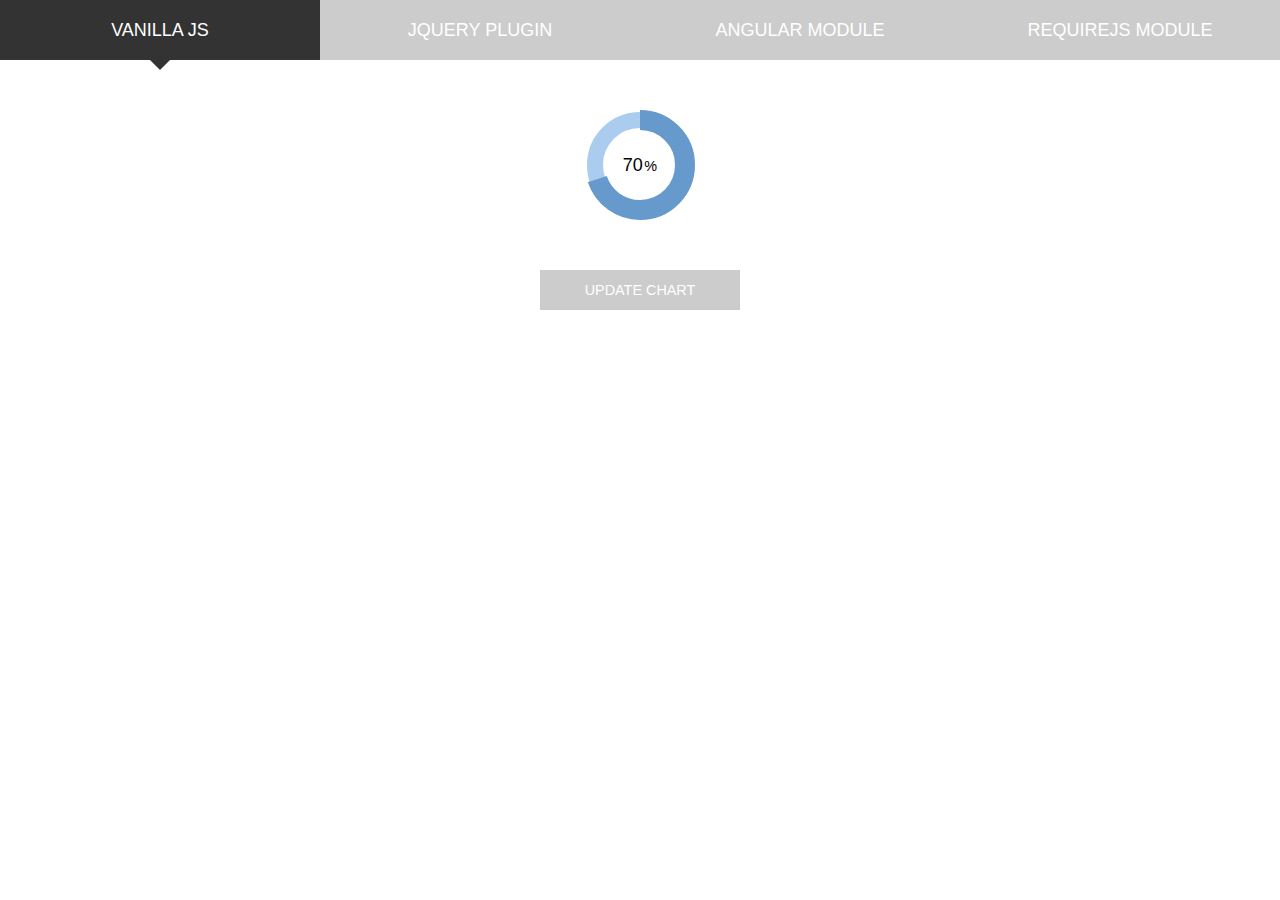
<file: assets/plugins/easy-pie-chart/demo/index.html>
<!doctype html>
<html lang="en">
<head>
	<meta charset="UTF-8"/>
	<title>vanilla</title>
	<meta name="viewport" content="width=device-width"/>
	<link rel="stylesheet" href="style.css"/>
</head>
<body>

	<ul>
		<li><a href="index.html" class="active">Vanilla JS</a></li>
		<li><a href="jquery.html">jQuery plugin</a></li>
		<li><a href="angular.html">Angular module</a></li>
		<li><a href="requirejs.html">RequireJS module</a></li>
	</ul>

	<span class="chart" data-percent="86">
		<span class="percent"></span>
	</span>

	<span class="btn js_update">Update chart</span>

	<script src="../dist/easypiechart.js"></script>
	<script>
	document.addEventListener('DOMContentLoaded', function() {
		var chart = window.chart = new EasyPieChart(document.querySelector('span'), {
			easing: 'easeOutElastic',
			delay: 3000,
			barColor: '#69c',
			trackColor: '#ace',
			scaleColor: false,
			lineWidth: 20,
			trackWidth: 16,
			lineCap: 'butt',
			onStep: function(from, to, percent) {
				this.el.children[0].innerHTML = Math.round(percent);
			}
		});

		document.querySelector('.js_update').addEventListener('click', function(e) {
			chart.update(Math.random()*200-100);
		});

	});
	</script>
</body>
</html>
</file>
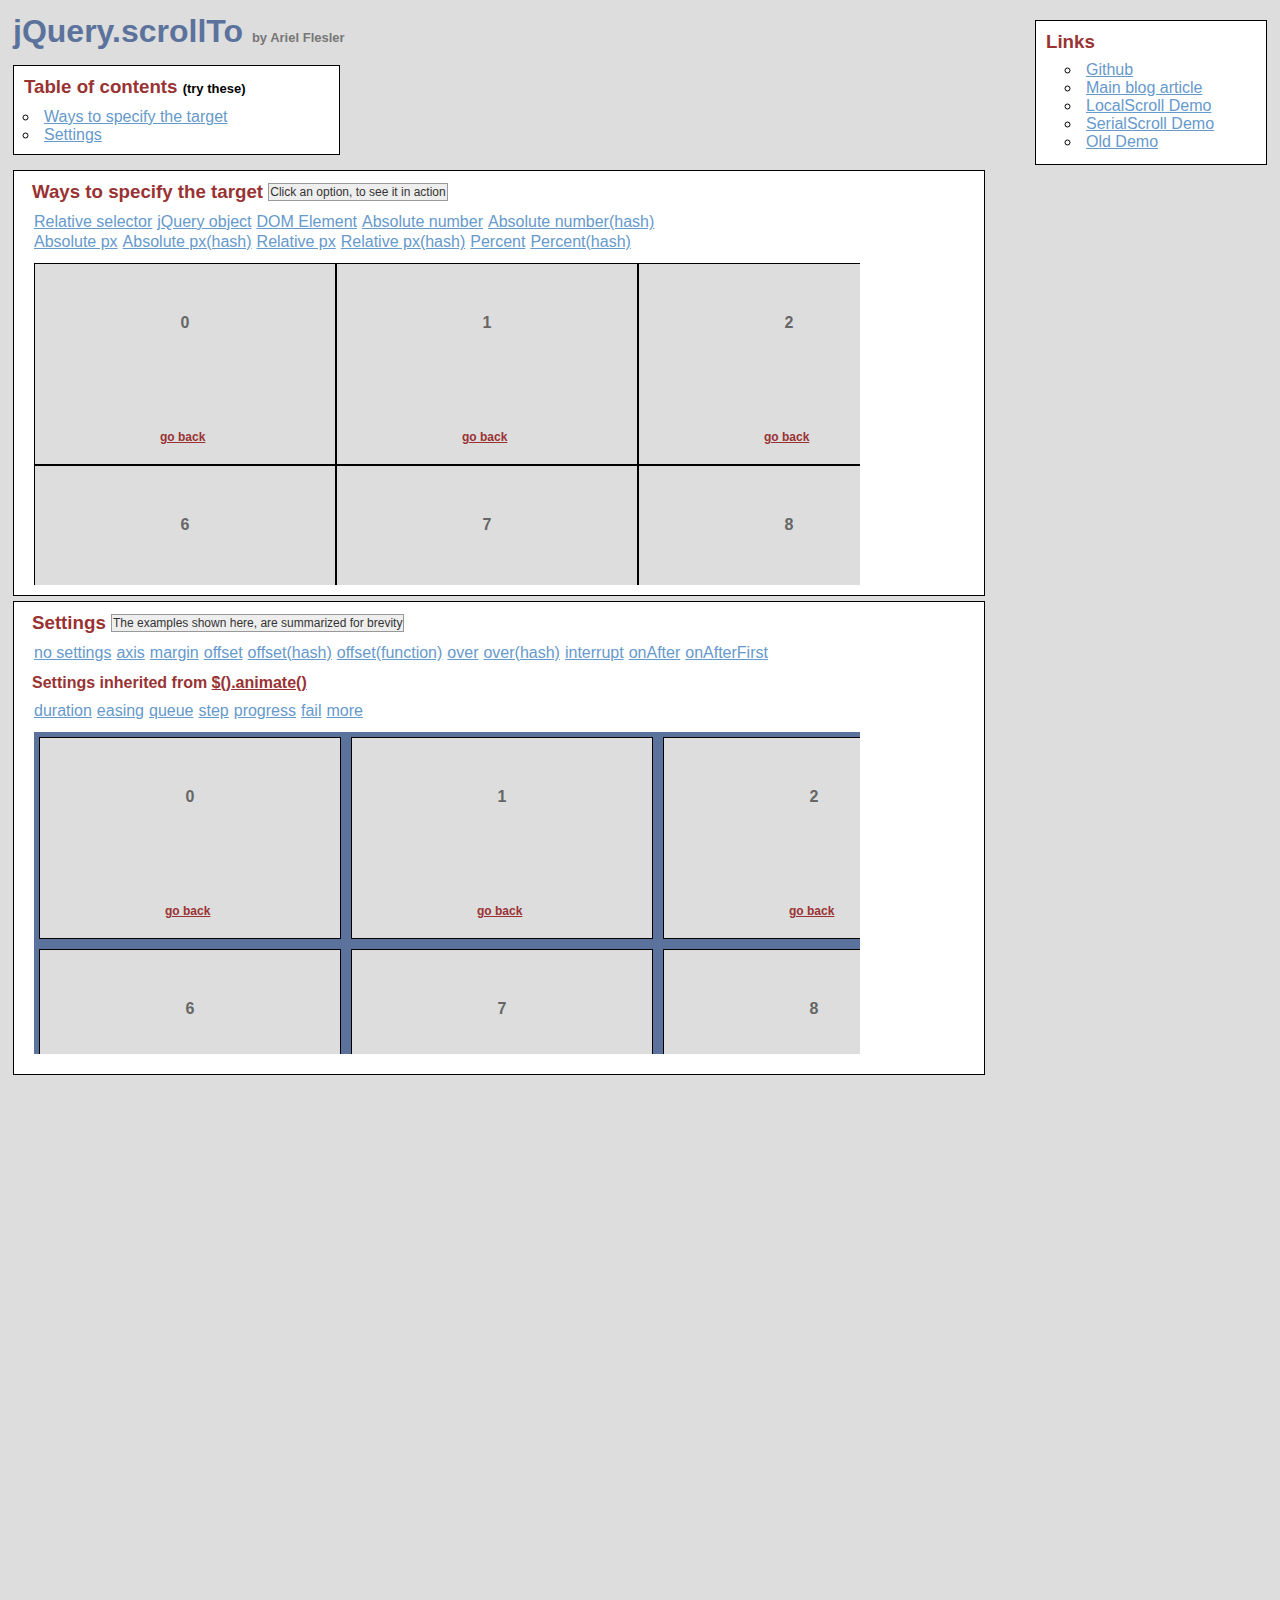
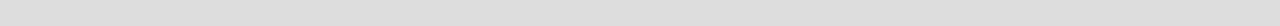
<file: assets/plugins/jquery-scrollTo/demo/index.html>
<!DOCTYPE html PUBLIC "-//W3C//DTD XHTML 1.0 Transitional//EN" "http://www.w3.org/TR/xhtml1/DTD/xhtml1-transitional.dtd">
<html xmlns="http://www.w3.org/1999/xhtml">
<head>
	<meta http-equiv="Content-Type" content="text/html; charset=iso-8859-1" />
	<title>jQuery.scrollTo</title>
	<meta name="keywords" content="javascript, jquery, plugins, scroll, scrollTo, smooth, animation, to, effect, ariel, flesler, window, overflow, element, navigation, customizable" />
	<meta name="description" content="Demo of jQuery.scrollTo. Lightweight, cross-browser and highly customizable animated scrolling with jQuery, made by Ariel Flesler." />
	<meta name="robots" content="index,follow" />
	<link type="text/css" rel="stylesheet" href="css/style.css" />
	<script type="text/javascript" src="https://ajax.googleapis.com/ajax/libs/jquery/1.8.0/jquery.min.js"></script>
	<script type="text/javascript" src="../jquery.scrollTo.min.js"></script>
	<script type="text/javascript">
		jQuery(function( $ ){
			/**
			 * Demo binding and preparation, no need to read this part
			 */
				//borrowed from jQuery easing plugin
				//http://gsgd.co.uk/sandbox/jquery.easing.php
				$.easing.elasout = function(x, t, b, c, d) {
					var s=1.70158;var p=0;var a=c;
					if (t==0) return b;  if ((t/=d)==1) return b+c;  if (!p) p=d*.3;
					if (a < Math.abs(c)) { a=c; var s=p/4; }
					else var s = p/(2*Math.PI) * Math.asin (c/a);
					return a*Math.pow(2,-10*t) * Math.sin( (t*d-s)*(2*Math.PI)/p ) + c + b;
				};
				$('a.back').click(function() {
					$(this).parents('div.pane').scrollTo(0, 800, { queue:true });
					$(this).parents('div.section').find('span.message').text( this.title);
					return false;
				});
				//just for the example, to stop the click on the links.
				$('ul.links').click(function(e){
					var link = e.target;
					if (link.target === '_blank') {
						return;
					}
					e.preventDefault();
					link.blur();
					if (link.title) {
						$(this).parent().find('span.message').text(link.title);
					}
				});
			
			// This one is important, many browsers don't reset scroll on refreshes
			// Reset all scrollable panes to (0,0)
			$('div.pane').scrollTo(0);
			// Reset the screen to (0,0)
			$.scrollTo(0);
			
			// TOC, shows how to scroll the whole window
			$('#toc a').click(function() {//$.scrollTo works EXACTLY the same way, but scrolls the whole screen
				$.scrollTo(this.hash, 1500, { easing:'elasout' });
				$(this.hash).find('span.message').text(this.title);
				return false;
			});
			
			// Target examples bindings
			var $target = $('#pane-target');
			$('#target-examples a').click(function() {
				$target.stop(true);
			});

			$('#relative-selector').click(function() {
				$target.scrollTo('li:eq(7)', 800);
			});
			$('#jquery-object').click(function() {
				$target.scrollTo($('#pane-target li:eq(14)') , 800);
			});
			$('#dom-element').click(function() {
				$target.scrollTo(document.getElementById('twenty'), 800);
			});
			$('#absolute-number').click(function() {
				$target.scrollTo(150, 800);
			});
			$('#absolute-number-hash').click(function() {
				$target.scrollTo({ top:800, left:700}, 800);
			});
			$('#absolute-px').click(function() {
				$target.scrollTo('520px', 800);
			});
			$('#absolute-px-hash').click(function() {
				$target.scrollTo({top:'110px', left:'290px'}, 800);
			});
			$('#relative-px').click(function() {
				$target.scrollTo('+=100', 500);
			});
			$('#relative-px-hash').click(function() {				
				$target.scrollTo({top:'-=100px', left:'+=100'}, 500);
			});
			$('#percentage-px').click(function() {				
				$target.scrollTo('50%', 800);
			});
			$('#percentage-px-hash').click(function() {				
				$target.scrollTo({top:'50%', left:'20%'}, 800);
			});
			
			// Settings examples bindings, they will all scroll to the same place, with different settings
			var $settings = $('#pane-settings');
			$('#settings-examples a').click(function() {
				// before each animation, reset to (0,0), skip this.
				$settings.stop(true).scrollTo(0);
			});
			
			$('#settings-no').click(function() {
				$settings.scrollTo('li:eq(15)', 1000);
			});
			$('#settings-axis').click(function() {// only scroll horizontally
				$settings.scrollTo('li:eq(15)', 1000, { axis:'x' });
			});
			$('#settings-duration').click(function() {// it's the same as specifying it in the 2nd argument
				$settings.scrollTo('li:eq(15)', { duration: 3000 });
			});
			$('#settings-easing').click(function() {
				$settings.scrollTo('li:eq(15)', 2500, { easing:'elasout' });
			});
			$('#settings-margin').click(function() {//scroll to the "outer" position of the element
				$settings.scrollTo('li:eq(15)', 1000, { margin:true });
			});
			$('#settings-offset').click(function() {//same as { top:-50, left:-50 }
				$settings.scrollTo('li:eq(15)', 1000, { offset:-50 });
			});
			$('#settings-offset-hash').click(function() {
				$settings.scrollTo('li:eq(15)', 1000, { offset:{ top:-5, left:-30 } });
			});
			$('#settings-offset-function').click(function() {
				$settings.scrollTo('li:eq(15)', 1000, {offset: function() { return {top:-30, left:-5}; }});
			});
			$('#settings-over').click(function() {//same as { top:-50, left:-50 }
				$settings.scrollTo('li:eq(15)', 1000, { over:0.5 });
			});
			$('#settings-over-hash').click(function() {
				$settings.scrollTo('li:eq(15)', 1000, { over:{ top:0.2, left:-0.5 } });
			});
			$('#settings-interrupt').click(function() {
				$settings.scrollTo('li:eq(15)', 10000, { interrupt:true });
			});
			$('#settings-queue').click(function() {//in this case, having 'axis' as 'xy' or 'yx' matters.
				$settings.scrollTo('li:eq(15)', 2000, { queue:true });
			});
			$('#settings-onAfter').click(function() {
				$settings.scrollTo('li:eq(15)', 2000, { 
					onAfter:function() {
						$('#settings-message').text('Got there!');
					}
				});
			});
			$('#settings-onAfterFirst').click(function() {//onAfterFirst exists only when queuing
				$settings.scrollTo('li:eq(15)', 1600, { 
					queue:true,
					onAfterFirst:function() {
						$('#settings-message').text('Got there horizontally!');
					},
					onAfter:function() {
						$('#settings-message').text('Got there vertically!');
					}
				});
			});
			$('#settings-step').click(function() {
				$settings.scrollTo('li:eq(15)', 2000, {step:function(now) {
					$('#settings-message').text(now.toFixed(2));
				}});
			});
			$('#settings-progress').click(function() {
				$settings.scrollTo('li:eq(15)', 2000, {progress:function(_, now) {
					$('#settings-message').text(Math.round(now*100) + '%');
				}});
			});
			$('#settings-fail').click(function() {
				$settings.scrollTo('li:eq(15)', 10000, {interrupt:true, fail:function() {
					$('#settings-message').text('Scroll interrupted!');
				}});
			});
		});
	</script>
</head>
<body>
	<h1>jQuery.scrollTo&nbsp;<strong>by Ariel Flesler</strong></h1>
	
	<div id="toc" class="part">
		<h3>Table of contents&nbsp;<strong>(try these)</strong></h3>
		<ul>
			<li><a title="$.scrollTo('#target-examples', 800, {easing:'elasout'});" href="#target-examples">Ways to specify the target</a></li>
			<li><a title="$.scrollTo('#settings-examples', 800, {easing:'elasout'});" href="#settings-examples">Settings</a></li>
		</ul>
	</div>
	
	<div id="links" class="part">
		<h3>Links</h3>
		<ul>
			<li><a target="_blank" href="https://github.com/flesler/jquery.scrollTo">Github</a></li>
			<li><a target="_blank" href="http://flesler.blogspot.com/2007/10/jqueryscrollto.html">Main blog article</a></li>
			<li><a target="_blank" href="http://demos.flesler.com/jquery/localScroll/">LocalScroll Demo</a></li>
			<li><a target="_blank" href="http://demos.flesler.com/jquery/serialScroll/">SerialScroll Demo</a></li>
			<li><a target="_blank" href="index.old.html">Old Demo</a></li>
		</ul>
	</div>
	<div id="target-examples" class="section part">
		<h3>Ways to specify the target&nbsp;<span id="target-message" class="message">Click an option, to see it in action</span></h3>
		<ul class="links">
			<li><a title="$(...).scrollTo('li:eq(7)', 800);" id="relative-selector" href="#">Relative selector</a></li>
			<li><a title="$(...).scrollTo($('div li:eq(14)'), 800);" id="jquery-object" href="#">jQuery object</a></li>
			<li><a title="$(...).scrollTo(document.getElementById('twenty'), 800);" id="dom-element" href="#">DOM Element</a></li>
			<li><a title="$(...).scrollTo(150, 800);" id="absolute-number" href="#">Absolute number</a></li>
			<li><a title="$(...).scrollTo({ top:800, left:700}, 800);" id="absolute-number-hash" href="#">Absolute number(hash)</a></li>
		</ul>
		<ul class="links">
			<li><a title="$(...).scrollTo('520px', 800);" id="absolute-px" href="#">Absolute px</a></li>
			<li><a title="$(...).scrollTo({top:'110px', left:'290px'}, 800);" id="absolute-px-hash" href="#">Absolute px(hash)</a></li>
			<li><a title="$(...).scrollTo('+=100px', 800);" id="relative-px" href="#">Relative px</a></li>
			<li><a title="$(...).scrollTo({top:'-=100px', left:'+=100'}, 800);" id="relative-px-hash" href="#">Relative px(hash)</a></li>
			<li><a title="$(...).scrollTo('50%', 800);" id="percentage-px" href="#">Percent</a></li>
			<li><a title="$(...).scrollTo({top:'50%', left:'20%'}, 800);" id="percentage-px-hash" href="#">Percent(hash)</a></li>
		</ul>
		<div id="pane-target" class="pane">
			<ul class="elements" style="height:1011px; width:1820px;">
				<li><p>0</p><a href="#" title="$(...).scrollTo(0, 800, {queue:true});" class="back">go back</a></li><li><p>1</p><a href="#" title="$(...).scrollTo(0, 800, {queue:true});" class="back">go back</a></li><li><p>2</p><a href="#" title="$(...).scrollTo(0, 800, {queue:true});" class="back">go back</a></li><li><p>3</p><a href="#" title="$(...).scrollTo(0, 800, {queue:true});" class="back">go back</a></li><li><p>4</p><a href="#" title="$(...).scrollTo(0, 800, {queue:true});" class="back">go back</a></li><li><p>5</p><a href="#" title="$(...).scrollTo(0, 800, {queue:true});" class="back">go back</a></li><li><p>6</p><a href="#" title="$(...).scrollTo(0, 800, {queue:true});" class="back">go back</a></li><li><p>7</p><a href="#" title="$(...).scrollTo(0, 800, {queue:true});" class="back">go back</a></li><li><p>8</p><a href="#" title="$(...).scrollTo(0, 800, {queue:true});" class="back">go back</a></li><li><p>9</p><a href="#" title="$(...).scrollTo(0, 800, {queue:true});" class="back">go back</a></li><li><p>10</p><a href="#" title="$(...).scrollTo(0, 800, {queue:true});" class="back">go back</a></li><li><p>11</p><a href="#" title="$(...).scrollTo(0, 800, {queue:true});" class="back">go back</a></li><li><p>12</p><a href="#" title="$(...).scrollTo(0, 800, {queue:true});" class="back">go back</a></li><li><p>13</p><a href="#" title="$(...).scrollTo(0, 800, {queue:true});" class="back">go back</a></li><li><p>14</p><a href="#" title="$(...).scrollTo(0, 800, {queue:true});" class="back">go back</a></li><li><p>15</p><a href="#" title="$(...).scrollTo(0, 800, {queue:true});" class="back">go back</a></li><li><p>16</p><a href="#" title="$(...).scrollTo(0, 800, {queue:true});" class="back">go back</a></li><li><p>17</p><a href="#" title="$(...).scrollTo(0, 800, {queue:true});" class="back">go back</a></li><li><p>18</p><a href="#" title="$(...).scrollTo(0, 800, {queue:true});" class="back">go back</a></li><li><p>19</p><a href="#" title="$(...).scrollTo(0, 800, {queue:true});" class="back">go back</a></li><li id="twenty"><p>20</p><a href="#" title="$(...).scrollTo(0, 800, {queue:true});" class="back">go back</a></li><li><p>21</p><a href="#" title="$(...).scrollTo(0, 800, {queue:true});" class="back">go back</a></li><li><p>22</p><a href="#" title="$(...).scrollTo(0, 800, {queue:true});" class="back">go back</a></li><li><p>23</p><a href="#" title="$(...).scrollTo(0, 800, {queue:true});" class="back">go back</a></li><li><p>24</p><a href="#" title="$(...).scrollTo(0, 800, {queue:true});" class="back">go back</a></li><li><p>25</p><a href="#" title="$(...).scrollTo(0, 800, {queue:true});" class="back">go back</a></li><li><p>26</p><a href="#" title="$(...).scrollTo(0, 800, {queue:true});" class="back">go back</a></li><li><p>27</p><a href="#" title="$(...).scrollTo(0, 800, {queue:true});" class="back">go back</a></li><li><p>28</p><a href="#" title="$(...).scrollTo(0, 800, {queue:true});" class="back">go back</a></li><li><p>29</p><a href="#" title="$(...).scrollTo(0, 800, {queue:true});" class="back">go back</a></li>
			</ul>
		</div>
	</div>
	<div id="settings-examples" class="section part">
		<h3>Settings&nbsp;<span id="settings-message" class="message">The examples shown here, are summarized for brevity</span></h3>
		<ul class="links">
			<li><a title="$(...).scrollTo('li:eq(15)', 1000);" id="settings-no" href="#">no settings</a></li>
			<li><a title="$(...).scrollTo('li:eq(15)', 1000, {axis:'x'});//only scroll on this axis (can be x, y, xy or yx)" id="settings-axis" href="#">axis</a></li>
			<li><a title="$(...).scrollTo('li:eq(15)', 1000, {margin:true});//deduct the margin and border from the final position" id="settings-margin" href="#">margin</a></li>
			<li><a title="$(...).scrollTo('li:eq(15)', 1000, {offset:-50});//add or deduct from the final position" id="settings-offset" href="#">offset</a></li>
			<li><a title="$(...).scrollTo('li:eq(15)', 1000, {offset: {top:-5, left:-30} });" id="settings-offset-hash" href="#">offset(hash)</a></li>
			<li><a title="$(...).scrollTo('li:eq(15)', 1000, {offset: function() { return {top:-30, left:-5}; }});" id="settings-offset-function" href="#">offset(function)</a></li>
			<li><a title="$(...).scrollTo('li:eq(15)', 1000, {over:0.5});//add or deduct a fraction of its height/width" id="settings-over" href="#">over</a></li>
			<li><a title="$(...).scrollTo('li:eq(15)', 1000, {over:{top:0.2, left:-0.5});" id="settings-over-hash" href="#">over(hash)</a></li>
			<li><a title="Scroll manually to interrupt the animation" id="settings-interrupt" href="#">interrupt</a></li>
			<li><a title="$(...).scrollTo('li:eq(15)', 1600, {onAfter:function() { } });//called after the scrolling ends" id="settings-onAfter" href="#">onAfter</a></li>
			<li><a title="$(...).scrollTo('li:eq(15)', 1600, {queue:true, onAfterFirst:function() { } });//called after the first axis scrolled" id="settings-onAfterFirst" href="#">onAfterFirst</a></li>
		</ul>
		<h4>Settings inherited from <a href="http://api.jquery.com/animate/#animate-properties-options" target="_blank">$().animate()</a></h4>
		<ul class="links">
			<li><a title="$(...).scrollTo('li:eq(15)', {duration:3000});//another way of calling the plugin" id="settings-duration" href="#">duration</a></li>
			<li><a title="$(...).scrollTo('li:eq(15)', 2500, {easing:'elasout'});//specify an easing equation" id="settings-easing" href="#">easing</a></li>
			<li><a title="$(...).scrollTo('li:eq(15)', 1600, {queue:true});//scroll one axis, then the other" id="settings-queue" href="#">queue</a></li>
			<li><a title="$(...).scrollTo('li:eq(15)', 2500, {step:function() { }'});//specify a step function" id="settings-step" href="#">step</a></li>
			<li><a title="$(...).scrollTo('li:eq(15)', 2500, {progress:function() { }'});//specify a progress function" id="settings-progress" href="#">progress</a></li>
			<li><a title="Scroll manually to interrupt and trigger the callback" id="settings-fail" href="#">fail</a></li>
			<li><a href="http://api.jquery.com/animate/#animate-properties-options" target="_blank">more</a></li>
		</ul>
		<div id="pane-settings" class="pane">
			<ul class="elements" style="height:1062px;width:1877px;">
				<li><p>0</p><a href="#" title="$(...).scrollTo(0, 800, {queue:true});" class="back">go back</a></li><li><p>1</p><a href="#" title="$(...).scrollTo(0, 800, {queue:true});" class="back">go back</a></li><li><p>2</p><a href="#" title="$(...).scrollTo(0, 800, {queue:true});" class="back">go back</a></li><li><p>3</p><a href="#" title="$(...).scrollTo(0, 800, {queue:true});" class="back">go back</a></li><li><p>4</p><a href="#" title="$(...).scrollTo(0, 800, {queue:true});" class="back">go back</a></li><li><p>5</p><a href="#" title="$(...).scrollTo(0, 800, {queue:true});" class="back">go back</a></li><li><p>6</p><a href="#" title="$(...).scrollTo(0, 800, {queue:true});" class="back">go back</a></li><li><p>7</p><a href="#" title="$(...).scrollTo(0, 800, {queue:true});" class="back">go back</a></li><li><p>8</p><a href="#" title="$(...).scrollTo(0, 800, {queue:true});" class="back">go back</a></li><li><p>9</p><a href="#" title="$(...).scrollTo(0, 800, {queue:true});" class="back">go back</a></li><li><p>10</p><a href="#" title="$(...).scrollTo(0, 800, {queue:true});" class="back">go back</a></li><li><p>11</p><a href="#" title="$(...).scrollTo(0, 800, {queue:true});" class="back">go back</a></li><li><p>12</p><a href="#" title="$(...).scrollTo(0, 800, {queue:true});" class="back">go back</a></li><li><p>13</p><a href="#" title="$(...).scrollTo(0, 800, {queue:true});" class="back">go back</a></li><li><p>14</p><a href="#" title="$(...).scrollTo(0, 800, {queue:true});" class="back">go back</a></li><li><p>15</p><a href="#" title="$(...).scrollTo(0, 800, {queue:true});" class="back">go back</a></li><li><p>16</p><a href="#" title="$(...).scrollTo(0, 800, {queue:true});" class="back">go back</a></li><li><p>17</p><a href="#" title="$(...).scrollTo(0, 800, {queue:true});" class="back">go back</a></li><li><p>18</p><a href="#" title="$(...).scrollTo(0, 800, {queue:true});" class="back">go back</a></li><li><p>19</p><a href="#" title="$(...).scrollTo(0, 800, {queue:true});" class="back">go back</a></li><li><p>20</p><a href="#" title="$(...).scrollTo(0, 800, {queue:true});" class="back">go back</a></li><li><p>21</p><a href="#" title="$(...).scrollTo(0, 800, {queue:true});" class="back">go back</a></li><li><p>22</p><a href="#" title="$(...).scrollTo(0, 800, {queue:true});" class="back">go back</a></li><li><p>23</p><a href="#" title="$(...).scrollTo(0, 800, {queue:true});" class="back">go back</a></li><li><p>24</p><a href="#" title="$(...).scrollTo(0, 800, {queue:true});" class="back">go back</a></li><li><p>25</p><a href="#" title="$(...).scrollTo(0, 800, {queue:true});" class="back">go back</a></li><li><p>26</p><a href="#" title="$(...).scrollTo(0, 800, {queue:true});" class="back">go back</a></li><li><p>27</p><a href="#" title="$(...).scrollTo(0, 800, {queue:true});" class="back">go back</a></li><li><p>28</p><a href="#" title="$(...).scrollTo(0, 800, {queue:true});" class="back">go back</a></li><li><p>29</p><a href="#" title="$(...).scrollTo(0, 800, {queue:true});" class="back">go back</a></li>
			</ul>
		</div>
	</div>
</body>
</html>
</file>
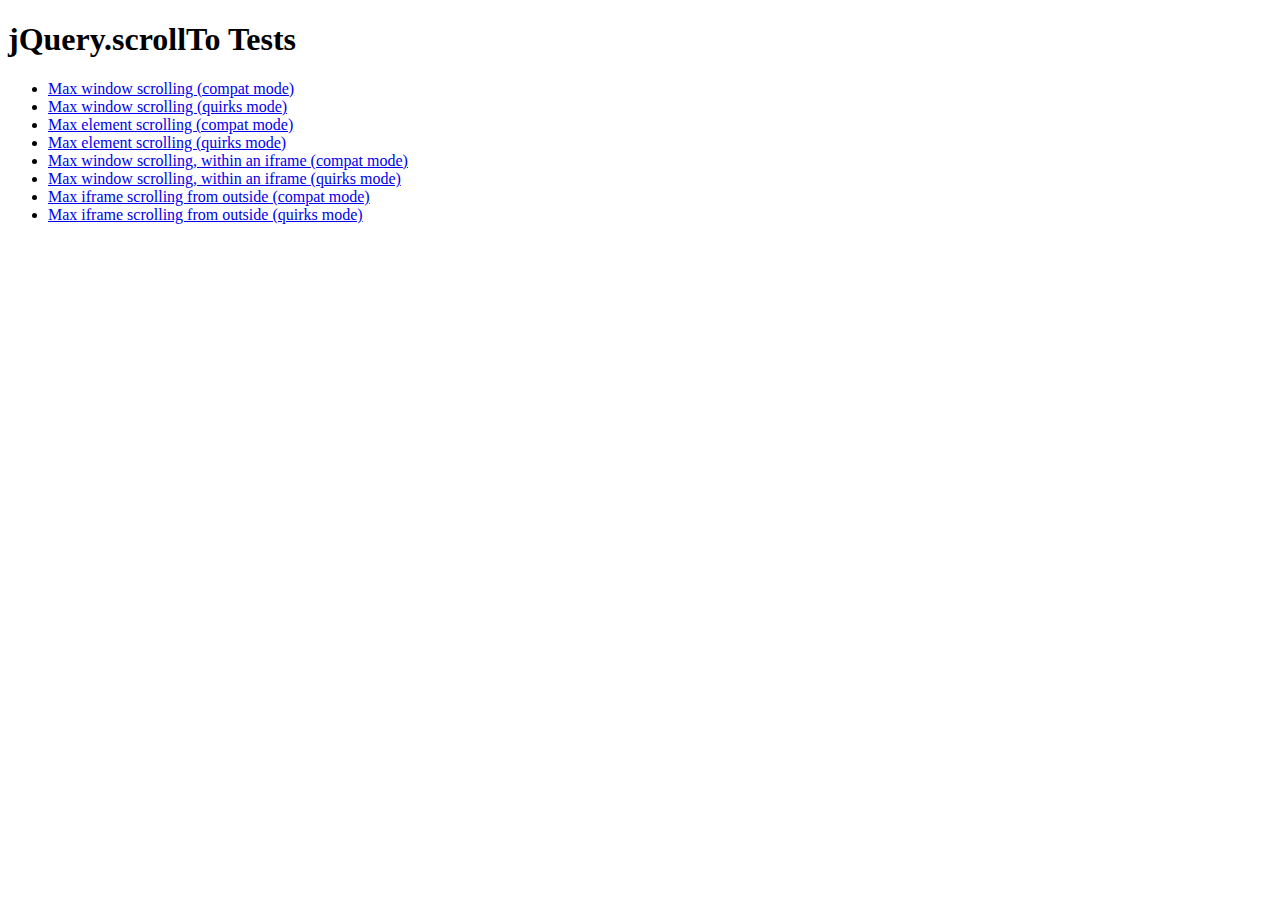
<file: assets/plugins/jquery-scrollTo/tests/index.html>
<!DOCTYPE html PUBLIC "-//W3C//DTD XHTML 1.0 Transitional//EN" "http://www.w3.org/TR/xhtml1/DTD/xhtml1-transitional.dtd">
<html xmlns="http://www.w3.org/1999/xhtml">
<head>
	<meta http-equiv="Content-Type" content="text/html; charset=iso-8859-1" />
	<title>jQuery.scrollTo Tests</title>
	<meta name="keywords" content="javascript, jquery, plugins, scroll, scrollTo, smooth, animation, to, effect, ariel, flesler, window, overflow, element, navigation, customizable" />
	<meta name="description" content="Tests for jQuery ScrollTo. Made by Ariel Flesler." />
	<meta name="robots" content="index,follow" />
</head>
<body>
	<h1>jQuery.scrollTo Tests</h1>
	
	<ul>
		<li><a href="WinMaxY-compat.html">Max window scrolling (compat mode)</a></li>
		<li><a href="WinMaxY-quirks.html">Max window scrolling (quirks mode)</a></li>
		<li><a href="ElemMaxY-compat.html">Max element scrolling (compat mode)</a></li>
		<li><a href="ElemMaxY-quirks.html">Max element scrolling (quirks mode)</a></li>
		<li><a href="WinMaxY-with-iframe-compat.html">Max window scrolling, within an iframe (compat mode)</a></li>
		<li><a href="WinMaxY-with-iframe-quirks.html">Max window scrolling, within an iframe (quirks mode)</a></li>
		<li><a href="WinMaxY-to-iframe-compat.html">Max iframe scrolling from outside (compat mode)</a></li>
		<li><a href="WinMaxY-to-iframe-quirks.html">Max iframe scrolling from outside (quirks mode)</a></li>
	</ul>
</body>
</html>
</file>
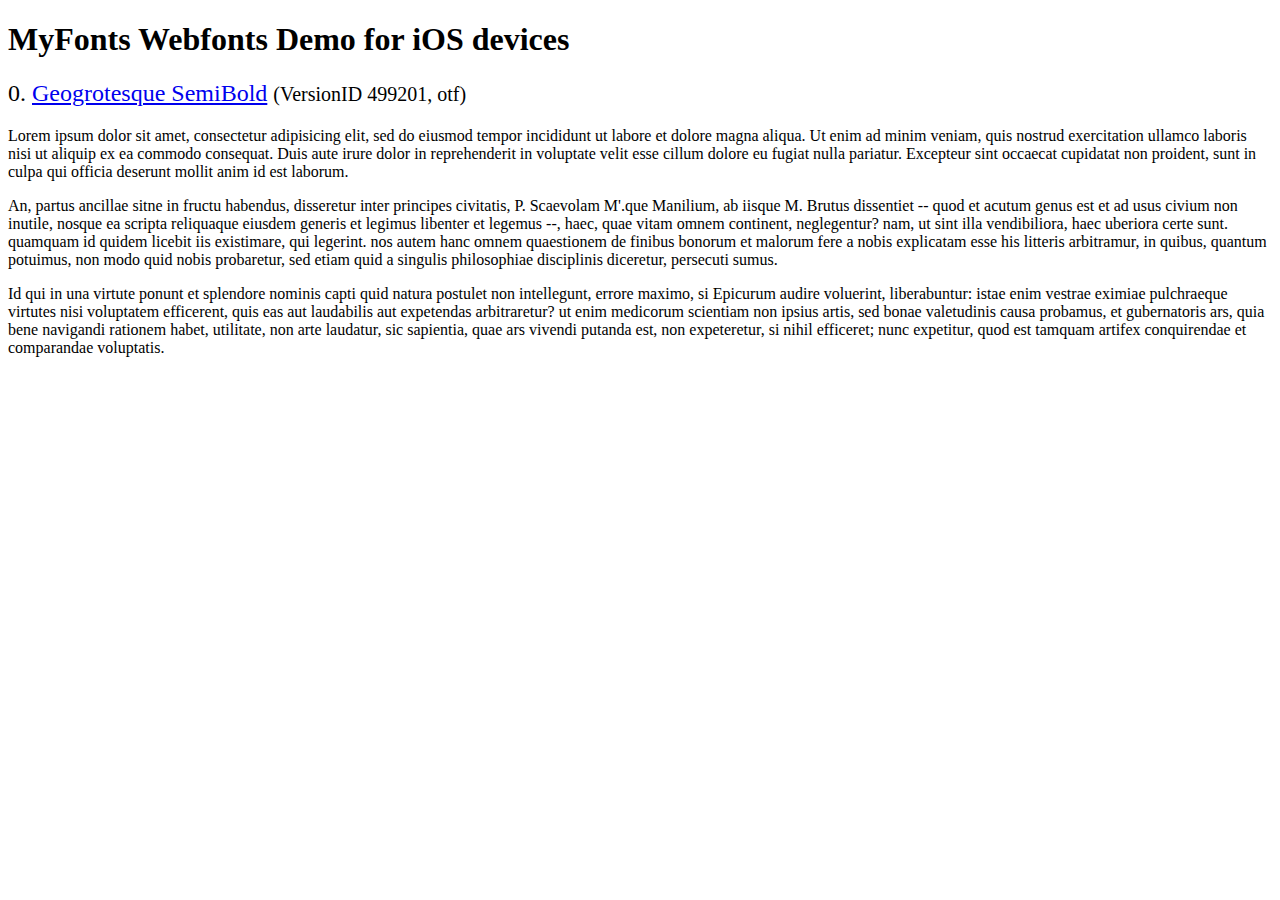
<file: assets/plugins/flexslider/demo/fonts/webfonts/geo-semibold/svg/index.html>
<!DOCTYPE html>
<html>
<head>
<title>MyFonts Webfonts Demo for iOS devices</title>
<meta http-equiv="content-type" content="text/html; charset=utf-8" />

<style type="text/css" media="all">

	h2 {
		 font-weight:normal;
	}

		
	@font-face {
		font-family:"Geogrotesque-SemiBold";
		src:url("style_169898.svg#Geogrotesque-SemiBold") format("svg");
	}
	
	.webfont_0 {
		font-family: Geogrotesque-SemiBold;
	}
		
</style>

</head>

<body>

<h1>MyFonts Webfonts Demo for iOS devices</h1>


<h2>0. <span class='webfont_0'><a href='http://new.myfonts.com/search/style::169898/'>Geogrotesque SemiBold</a></span>
<small>(VersionID 499201, otf)</small>
</h2>

<p class='webfont_0'>Lorem ipsum dolor sit amet, consectetur adipisicing elit, sed do eiusmod tempor incididunt ut labore et dolore magna aliqua. Ut enim ad minim veniam, quis nostrud exercitation ullamco laboris nisi ut aliquip ex ea commodo consequat. Duis aute irure dolor in reprehenderit in voluptate velit esse cillum dolore eu fugiat nulla pariatur. Excepteur sint occaecat cupidatat non proident, sunt in culpa qui officia deserunt mollit anim id est laborum.</p>

<p class='webfont_0'>An, partus ancillae sitne in fructu habendus, disseretur inter principes civitatis, P. Scaevolam M'.que Manilium, ab iisque M. Brutus dissentiet -- quod et acutum genus est et ad usus civium non inutile, nosque ea scripta reliquaque eiusdem generis et legimus libenter et legemus --, haec, quae vitam omnem continent, neglegentur? nam, ut sint illa vendibiliora, haec uberiora certe sunt. quamquam id quidem licebit iis existimare, qui legerint. nos autem hanc omnem quaestionem de finibus bonorum et malorum fere a nobis explicatam esse his litteris arbitramur, in quibus, quantum potuimus, non modo quid nobis probaretur, sed etiam quid a singulis philosophiae disciplinis diceretur, persecuti sumus.</p>

<p class='webfont_0'>Id qui in una virtute ponunt et splendore nominis capti quid natura postulet non intellegunt, errore maximo, si Epicurum audire voluerint, liberabuntur: istae enim vestrae eximiae pulchraeque virtutes nisi voluptatem efficerent, quis eas aut laudabilis aut expetendas arbitraretur? ut enim medicorum scientiam non ipsius artis, sed bonae valetudinis causa probamus, et gubernatoris ars, quia bene navigandi rationem habet, utilitate, non arte laudatur, sic sapientia, quae ars vivendi putanda est, non expeteretur, si nihil efficeret; nunc expetitur, quod est tamquam artifex conquirendae et comparandae voluptatis.</p>




</body>
</html>
</file>
<file: assets/plugins/easy-pie-chart/demo/style.css>
html,
body {
  padding: 0;
  margin: 0;
}
body {
  -webkit-font-smoothing: antialiased;
  text-align: center;
  font: 18px / 1.4 'Helvetica', 'Arial', sans-serif;
  padding-top: 60px;
}
ul {
  position: fixed;
  top: 0;
  left: 0;
  right: 0;
  margin: 0;
  padding: 0;
  height: 60px;
  background: #cccccc;
  font-size: 0;
  line-height: 0;
  letter-spacing: -0.3em;
}
li {
  position: relative;
  display: inline-block;
  vertical-align: top;
  width: 25%;
  text-align: center;
  font-size: 18px;
  line-height: 60px;
  letter-spacing: normal;
}
li a {
  display: block;
  color: #ffffff;
  text-decoration: none;
  text-transform: uppercase;
  white-space: nowrap;
}
li a:hover,
li a.active {
  background: #333333;
  color: #ffffff;
}
li a.active:after {
  content: '';
  position: absolute;
  top: 100%;
  left: 50%;
  margin-left: -10px;
  border: 10px solid;
  border-color: transparent;
  border-top-color: #333333;
}
.chart {
  position: relative;
  display: inline-block;
  width: 110px;
  height: 110px;
  margin-top: 50px;
  margin-bottom: 50px;
  text-align: center;
}
.chart canvas {
  position: absolute;
  top: 0;
  left: 0;
}
.percent {
  display: inline-block;
  line-height: 110px;
  z-index: 2;
}
.percent:after {
  content: '%';
  margin-left: 0.1em;
  font-size: .8em;
}
.angular {
  margin-top: 100px;
}
.angular .chart {
  margin-top: 0;
}
input {
  display: block;
  margin: auto;
  margin-bottom: 3em;
}
.btn {
  display: block;
  width: 200px;
  margin: 0 auto;
  padding: 10px 20px;
  background: #cccccc;
  color: #ffffff;
  text-transform: uppercase;
  cursor: pointer;
  font-size: 0.8em;
  -moz-box-sizing: border-box;
  box-sizing: border-box;
}
.btn:hover {
  background: #333333;
  color: #ffffff;
}
.span6 {
  float: left;
  width: 50%;
}
@media only screen and (max-width: 600px) {
  li {
    font-size: 14.4px;
  }
}
@media only screen and (max-width: 430px) {
  .span6 {
    float: none;
    width: 100%;
  }
  body {
    padding-top: 0;
  }
  ul {
    height: auto;
    position: static;
  }
  li {
    display: block;
    width: 100%;
  }
  li a {
    white-space: normal;
  }
  a.active:after {
    display: none;
  }
}
</file>
<file: assets/plugins/jquery-scrollTo/demo/css/style.css>
body{
	padding:5px;
	height:1600px;
	font-family: Verdana, sans-serif;
	background-color: #DDD;
}
ul,li,h1,h2,h3,h4,p{
	list-style:none;
	padding:0;
	margin:0;
}
.part{
	border:1px solid black;
	background-color:white;
}
	.part h3,
	.part h4,
	.part h4 a {
		color:#933;
	}
#toc{
	display:block;
	padding:10px;
	position:relative;
	margin:15px 0;
	float:left;
	width:305px;
}
	#toc h3{
		padding-bottom:10px;
	}
	#toc h3 strong{
		font-size:13px;
		color:black;
	}
#links{
	border:1px solid black;
	width:210px;
	padding:10px;
	float:right;
	margin-top:-30px;
}
	#links h3{
		color:#933;
	}
	#links ul{
		padding: 8px 0 3px 20px;
	}
	#links li{
		list-style-type:circle;
	}
	#links a{
		color:#69C;
	}
	
	#toc li, #links li{
		list-style-type:circle;
		padding-left:5px;
		margin-left:15px;
	}
		#toc a{
			color:#69C;
		}
.section{
	border:1px black solid;
	width:950px;
	padding:10px;
	margin: 5px 0;
	position:relative;
	clear:both;
}
	.section h3{
		margin-bottom:10px;
		margin-left: 8px;
	}
	.section h4{
		margin:10px 0 10px 8px;
	}
	.section li{
		float:left;
	}
	.pane{
		overflow:auto;
		clear:left;
		margin: 10px 0 0 10px;
		position:relative;
		width:826px;
		height:322px;
	}
ul.elements{
	background-color:#5B739C;
}
	ul.elements li{
		width:200px;
		height:100px;
		font-weight:bolder;
		border:1px black solid;
		text-align:center;
		padding:50px;
		position:relative;
		background-color:#DDD;
	}
		ul.elements li a{
			bottom:20px;
			color:#933;
			font-size:12px;
			left:125px;
			position:absolute;
		}
		ul.elements li p{
			color:#666;
		}
	#pane-settings ul.elements li{
		margin:5px;
	}
	#pane-settings{
		margin-bottom:10px;
	}
ul.links{
	height:20px;
	overflow:hidden;
	padding-left: 5px;
}
	ul.links a{
		color:#69C;
		margin:0 0 0 5px;
	}
.clear{
	clear:left;
}
h3 span{
	position:absolute;			
}
.message{
	background:#EEE;
	border:1px solid #999;
	color:#333;
	font-size:12px;
	font-weight:normal;
	padding:1px;
	margin-top:2px;
}

h1{
	color:#5B739C;
}
h1 strong{
	font-size:13px;
	color:#777;
}
</file>
